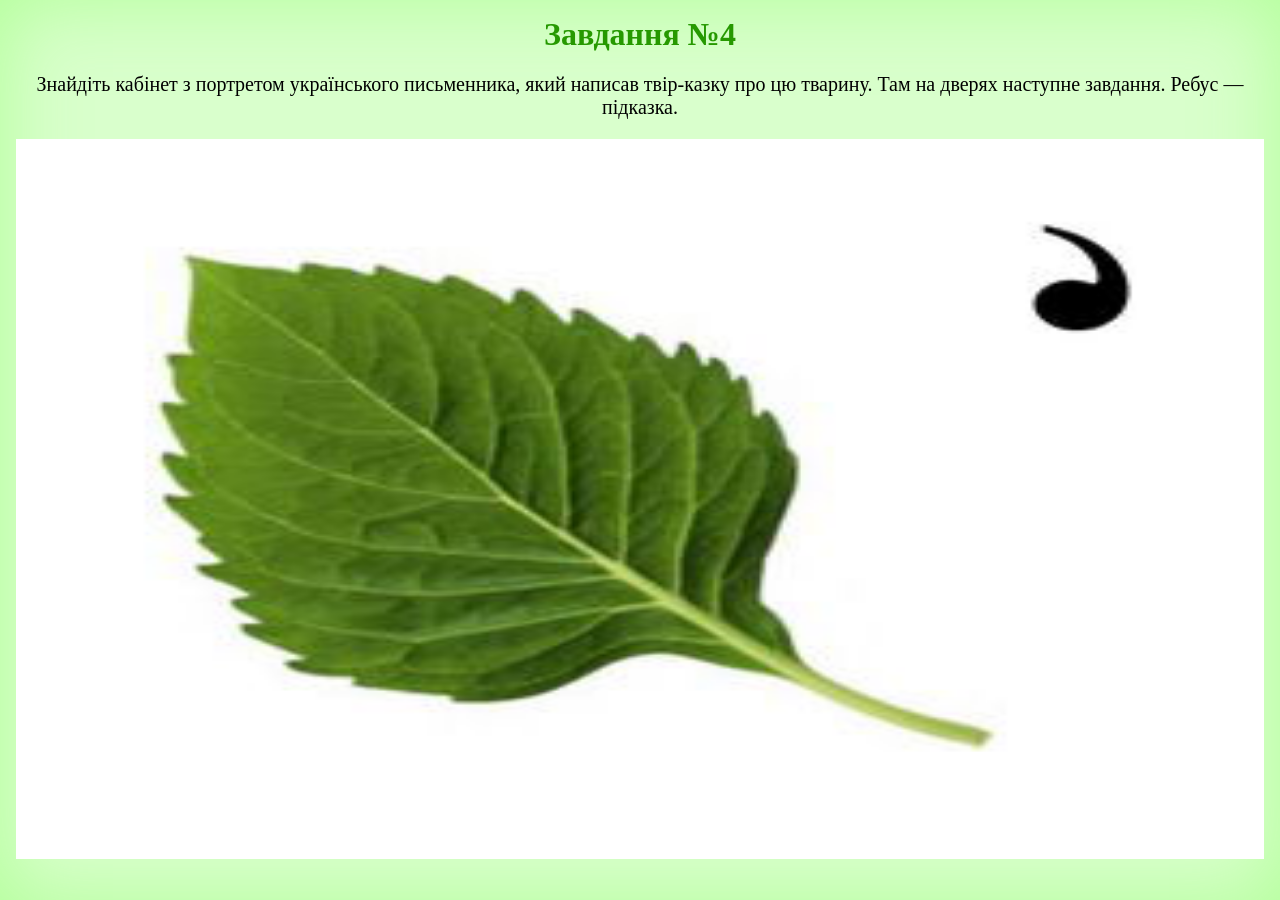
<file: 1d.htm>
<!DOCTYPE html>
<html lang="uk">
<head>
<meta name="viewport" content="width=device-width, initial-scale=1.0">
<meta charset="utf-8">
<link rel="stylesheet" href="styles.css">
<title>Завдання №4</title>
</head>
<body>
<div>
<h1>Завдання №4</h1>
<p>Знайдіть кабінет з портретом українського письменника, який написав твір-казку про цю тварину. Там на дверях наступне завдання. Ребус — підказка.</p>
<img src="80.png">
</div>
</body>
</html>
</file>
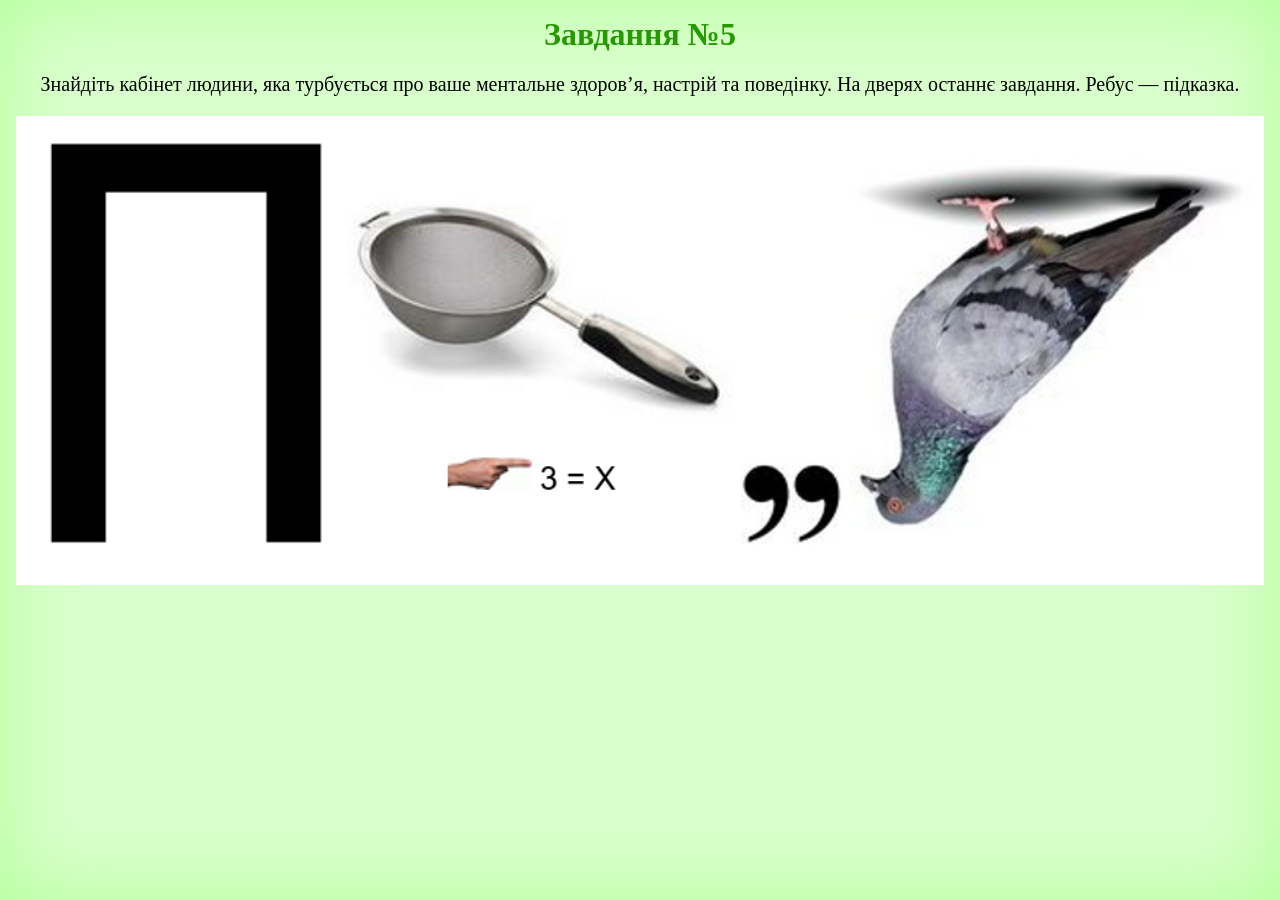
<file: 33.htm>
<!DOCTYPE html>
<html lang="uk">
<head>
<meta name="viewport" content="width=device-width, initial-scale=1.0">
<meta charset="utf-8">
<link rel="stylesheet" href="styles.css">
<title>Завдання №5</title>
</head>
<body>
<div>
<h1>Завдання №5</h1>
<p>Знайдіть кабінет людини, яка турбується про ваше ментальне здоров’я, настрій та поведінку. На дверях останнє завдання. Ребус — підказка.</p>
<img src="85.png">
</div>
</body>
</html>
</file>
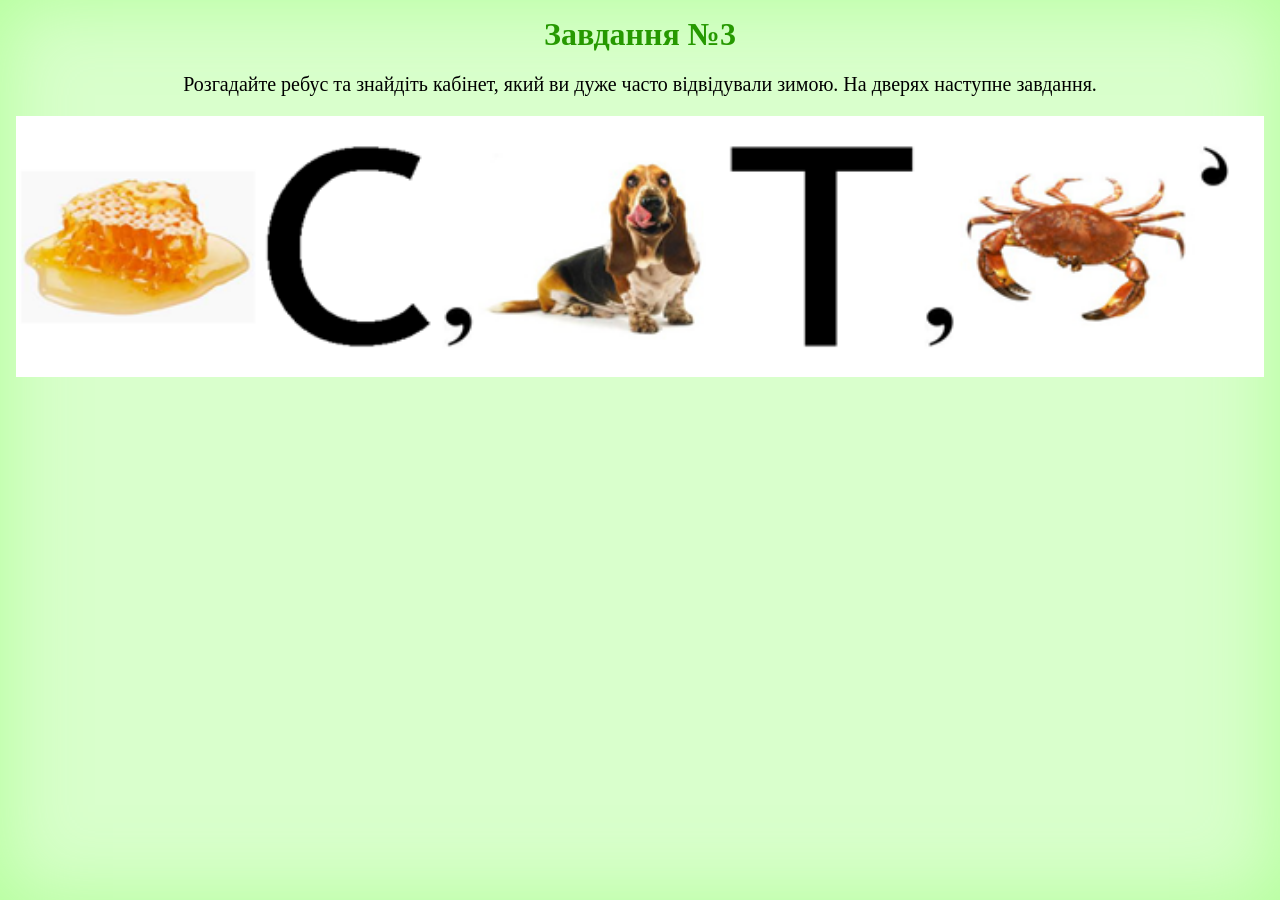
<file: 45.htm>
<!DOCTYPE html>
<html lang="uk">
<head>
<meta name="viewport" content="width=device-width, initial-scale=1.0">
<meta charset="utf-8">
<link rel="stylesheet" href="styles.css">
<title>Завдання №3</title>
</head>
<body>
<div>
<h1>Завдання №3</h1>
<p>Розгадайте ребус та знайдіть кабінет, який ви дуже часто відвідували зимою. На дверях наступне завдання.</p>
<img src="e6.png">
</div>
</body>
</html>
</file>
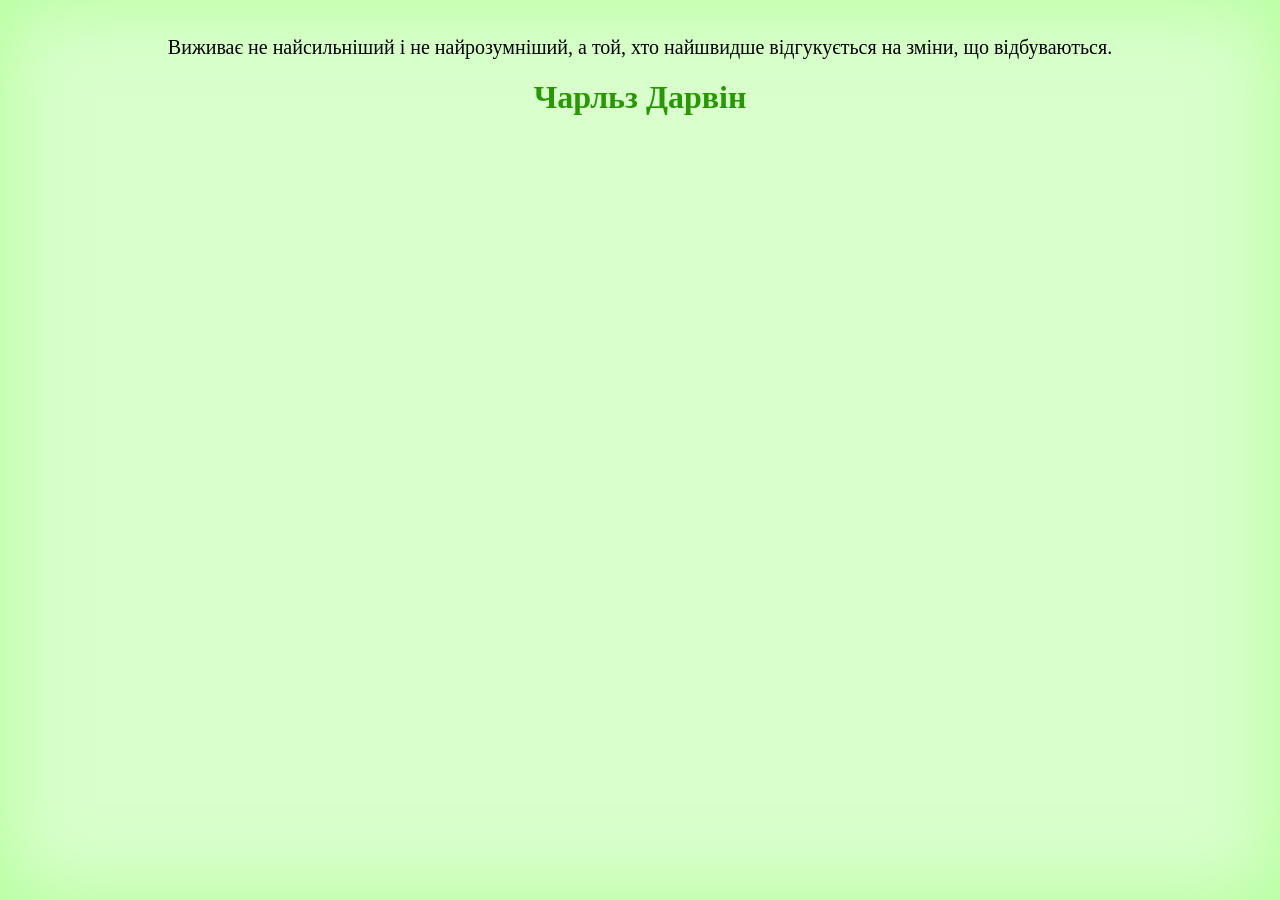
<file: 4c.htm>
<!DOCTYPE html>
<html lang="uk">
<head>
<meta name="viewport" content="width=device-width, initial-scale=1.0">
<meta charset="utf-8">
<link rel="stylesheet" href="styles.css">
<title>Завдання №6</title>
</head>
<body>
<div>
<p>Виживає не найсильніший і не найрозумніший, а той, хто найшвидше відгукується на зміни, що відбуваються.</p>
<h1>Чарльз Дарвін</h1>
</div>
</body>
</html>
</file>
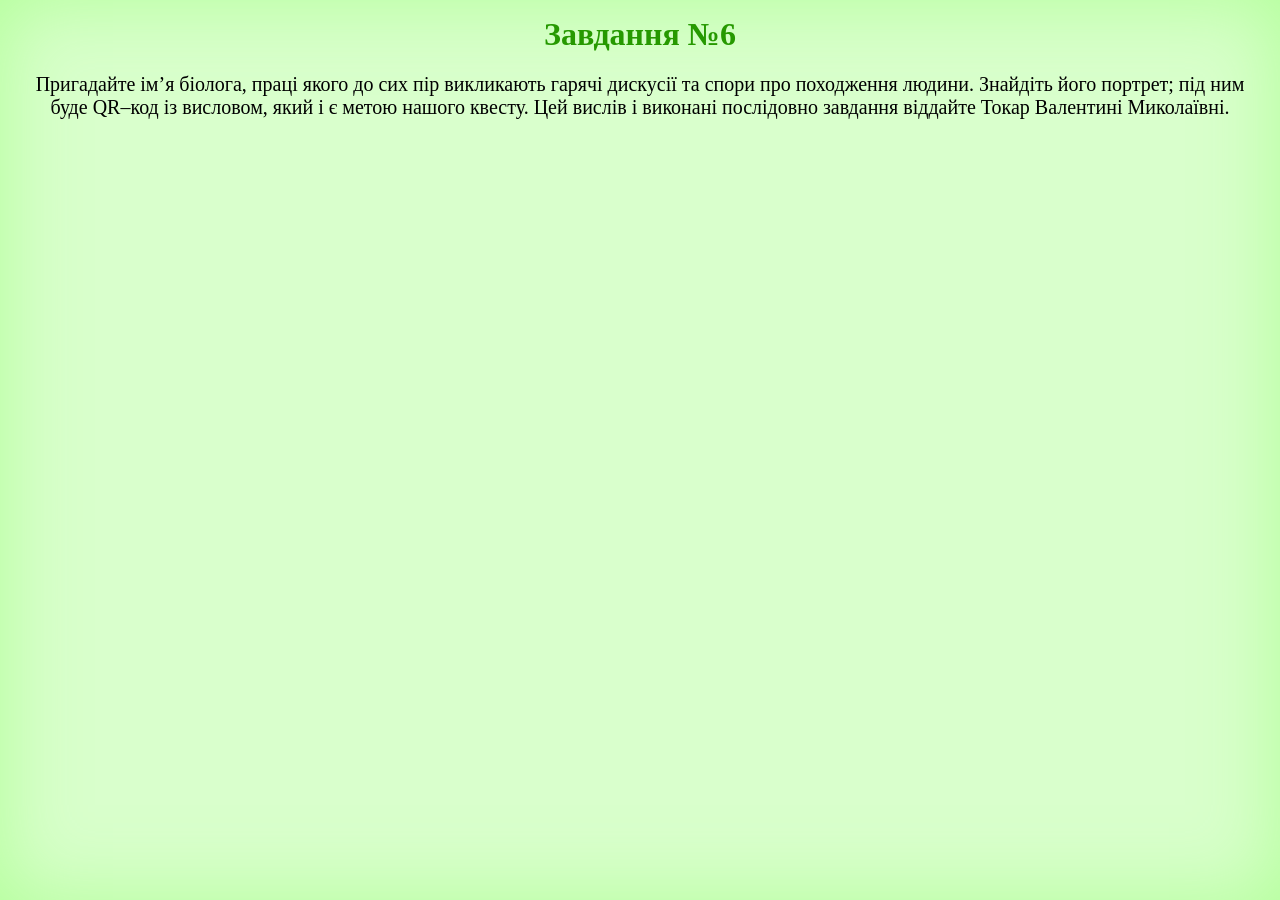
<file: 66.htm>
<!DOCTYPE html>
<html lang="uk">
<head>
<meta name="viewport" content="width=device-width, initial-scale=1.0">
<meta charset="utf-8">
<link rel="stylesheet" href="styles.css">
<title>Завдання №6</title>
</head>
<body>
<div>
<h1>Завдання №6</h1>
<p>Пригадайте ім’я біолога, праці якого до сих пір викликають гарячі дискусії та спори про походження людини. Знайдіть його портрет; під ним буде QR–код із висловом, який і є метою нашого квесту. Цей вислів і виконані послідовно завдання віддайте Токар Валентині Миколаївні.</p>
</div>
</body>
</html>
</file>
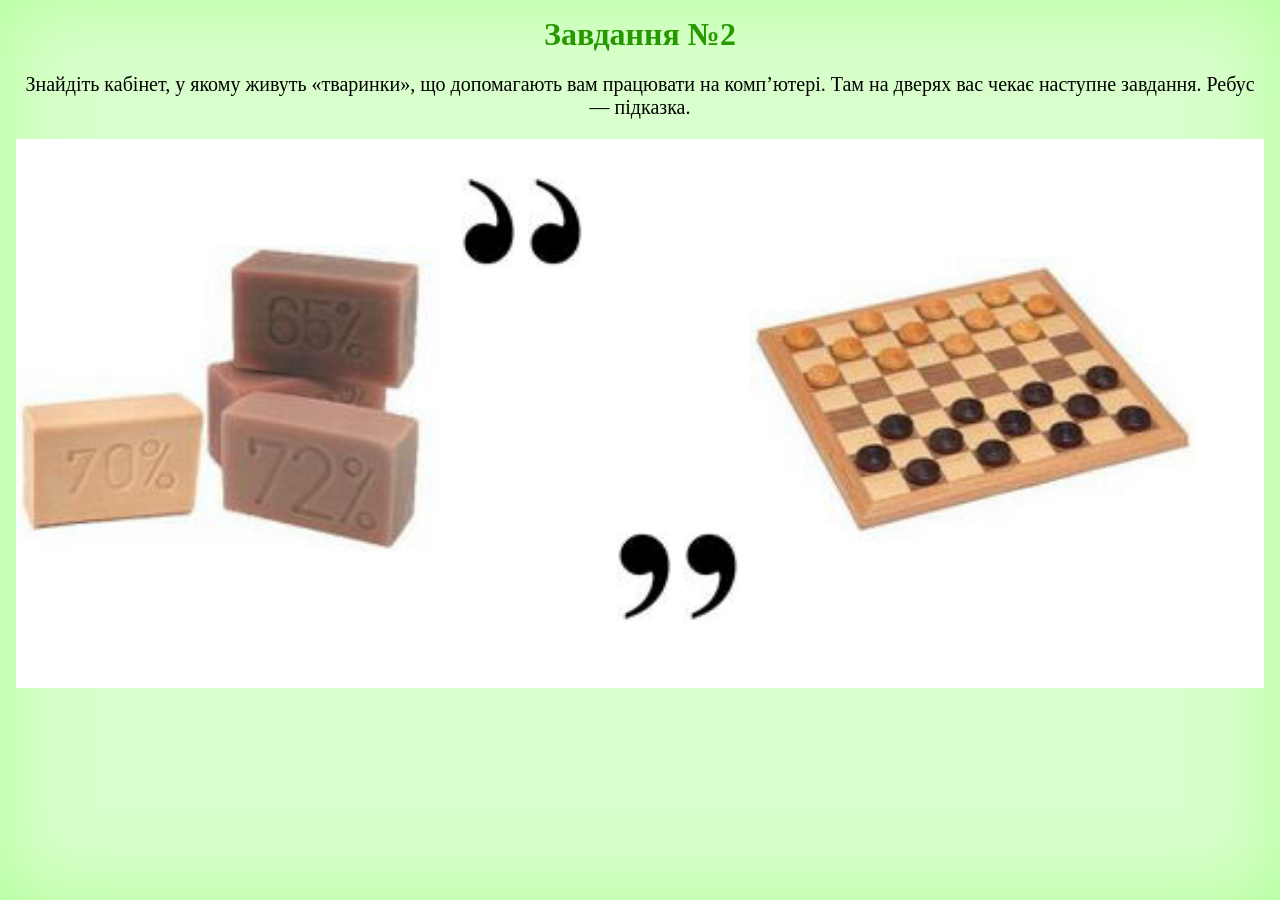
<file: 9c.htm>
<!DOCTYPE html>
<html lang="uk">
<head>
<meta name="viewport" content="width=device-width, initial-scale=1.0">
<meta charset="utf-8">
<link rel="stylesheet" href="styles.css">
<title>Завдання №2</title>
</head>
<body>
<div>
<h1>Завдання №2</h1>
<p>Знайдіть кабінет, у якому живуть «тваринки», що допомагають вам працювати на комп’ютері. Там на дверях вас чекає наступне завдання. Ребус — підказка.</p>
<img src="a8.png">
</div>
</body>
</html>
</file>
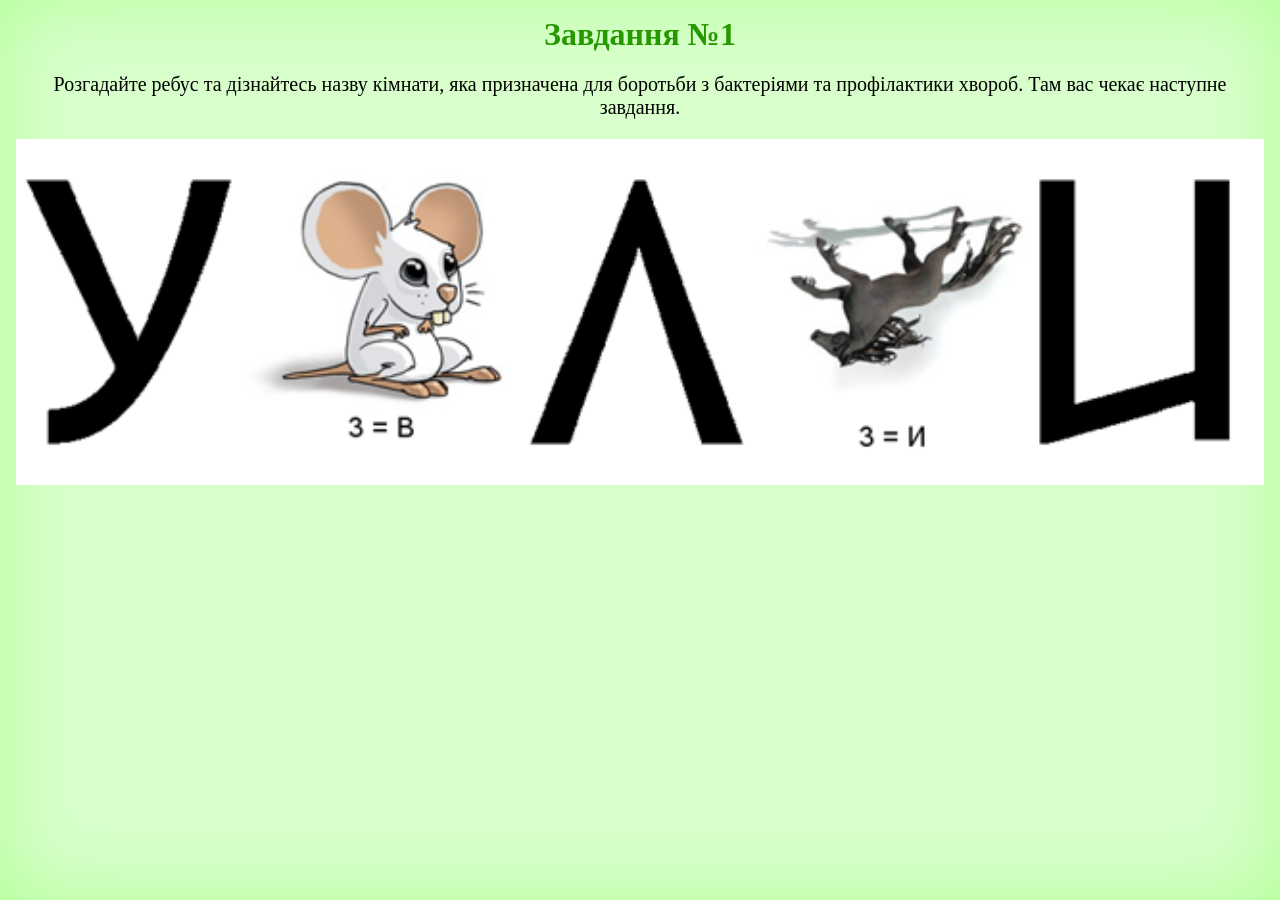
<file: c4.htm>
<!DOCTYPE html>
<html lang="uk">
<head>
<meta name="viewport" content="width=device-width, initial-scale=1.0">
<meta charset="utf-8">
<link rel="stylesheet" href="styles.css">
<title>Завдання №1</title>
</head>
<body>
<div>
<h1>Завдання №1</h1>
<p>Розгадайте ребус та дізнайтесь назву кімнати, яка призначена для боротьби з бактеріями та профілактики хвороб. Там вас чекає наступне завдання.</p>
<img src="84.png">
</div>
</body>
</html>
</file>
<file: styles.css>
body {
	margin: 0;
}
div {
	padding: 1em;
	height: 100vh;
	box-sizing: border-box;
	background: #d9ffcc;
	box-shadow: inset rgba(140, 255, 102, 0.5) 0 0 5em;
	font-family: Georgia, serif;
	text-align: center;
}
h1, h2 {
	margin: 0;
	color: #269900;
}
p {
	font-size: 1.25em;
}
img {
	width: 100%;
	max-height: 80vh;
}
</file>
